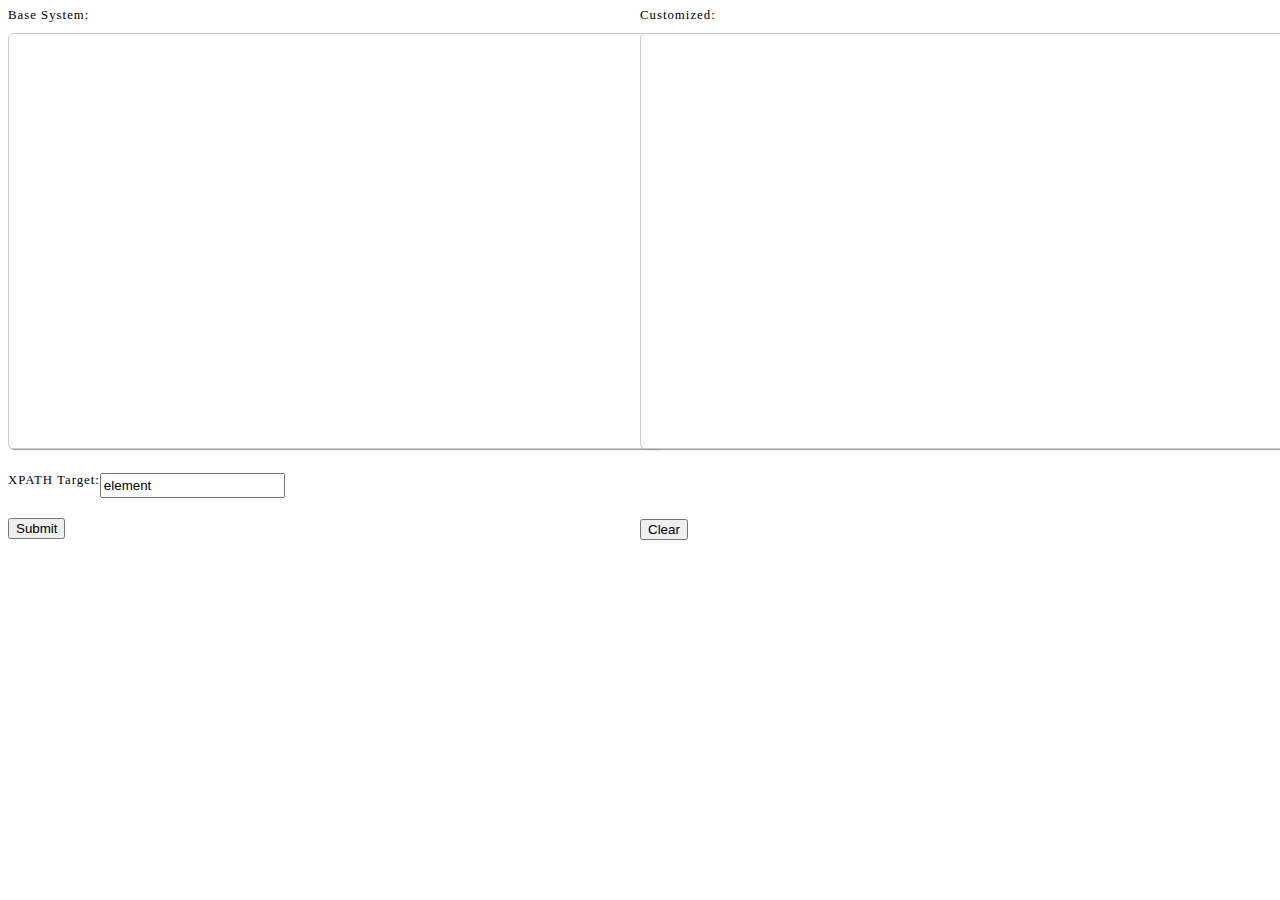
<file: index.html>
<!DOCTYPE html>
<html>
<head>
    <title>ServiceNow XML Compare Tool</title>
<link rel="stylesheet" href="styles.css">
</head>  
<body> 
    <iframe name="dummyframe" id="dummyframe" style="display: none;"></iframe>
    <!--FORM FIELDS-->
    <form id="form" method="get" target="dummyframe">
        <div style="width:50%;float:left">
            <label for="baseXML">Base System:</label>
            <textarea id="baseXML" name="textarea"  rows="20" cols="125"></textarea>
        </div>

        <div style="width:50%;float:left">
            <label for="customXML">Customized:</label>
            <textarea id="customXML" name="textarea"  rows="20" cols="125"></textarea>
        </div>

        <div style="width:100%;display: inline-flex; padding-top:20px;float:left">
            <label for="xpath">XPATH Target: </label>
            <input value="element" id="xpath" name="textarea"  rows="1" cols="20"></input>
        </div>

        <div style="width:50%;margin-top: 20px; float:left">
            
        </div>
        
        <div style="width:50%;margin-top: 20px; float:left"></div>
        <button style="margin-top: 20px;display: block;" type="submit">Submit</button>

    </form>
    <div style="width:50%;margin-top: 20px; float:left"></div>

    <div style="width:50%;margin-top:-20px;float:left">
        <button id="clearBtn" onclick="reset()">Clear</button>
    </div>
    <div style="width:50%;margin-top: 20px; float:left"></div>

    <!--HTML WRITE BACK SECTION-->

    <p id="uniqueToBase"></p>
    <p id="uniqueToCustom"></p>
    <p id="similar"></p>

    <script src="script.js"></script>
</body>
</html>
</file>
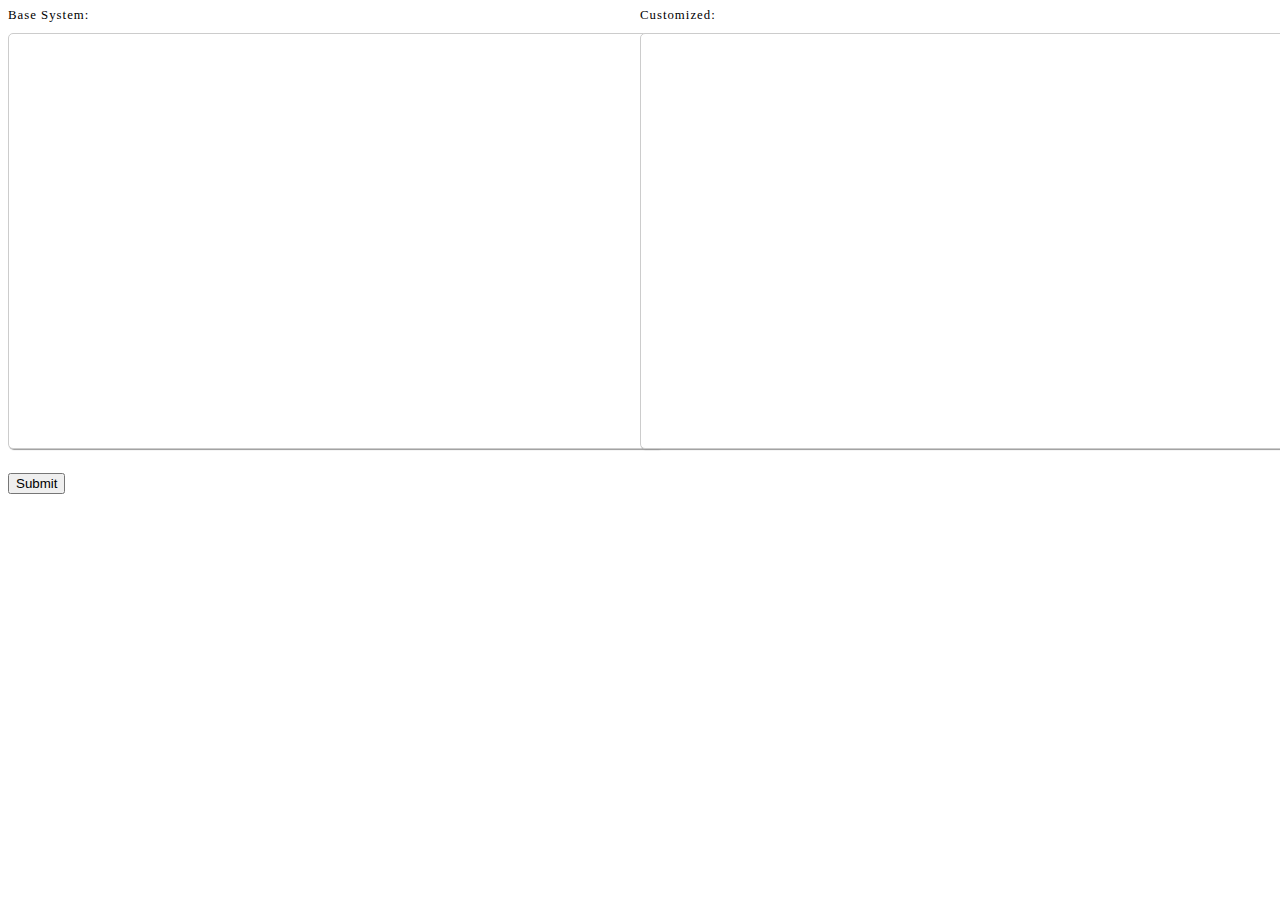
<file: XML_helper.html>
<!DOCTYPE html>
<html>
<head>
<link rel="stylesheet" href="styles.css">
</head>  
<body> 
    <!--FORM FIELDS-->
    <form id="form">
        <div style="width:50%;float:left">
            <label for="baseXML">Base System:</label>
            <textarea id="baseXML" name="textarea"  rows="20" cols="125"></textarea>
        </div>

        <div style="width:50%;float:right">
            <label for="customXML">Customized:</label>
            <textarea id="customXML" name="textarea"  rows="20" cols="125"></textarea>
        </div>

        <button style="margin-top: 20px;" type="submit">Submit</button>

    </form>

    <!--HTML WRITE BACK SECTION-->
    <p id="uniqueToBase"></p>
    <p id="uniqueToCustom"></p>
    <p id="similar"></p>

    <script src="script.js"></script>
</body>
</html>
</file>
<file: styles.css>
label,
textarea {
    font-size: .8rem;
    letter-spacing: 1px;
}
textarea {
    padding: 10px;
    padding-bottom: 20px;
    max-width: 100%;
    line-height: 1.5;
    border-radius: 5px;
    border: 1px solid #ccc;
    box-shadow: 1px 1px 1px #999;
}

label {
    display: block;
    margin-bottom: 10px;
}
</file>
